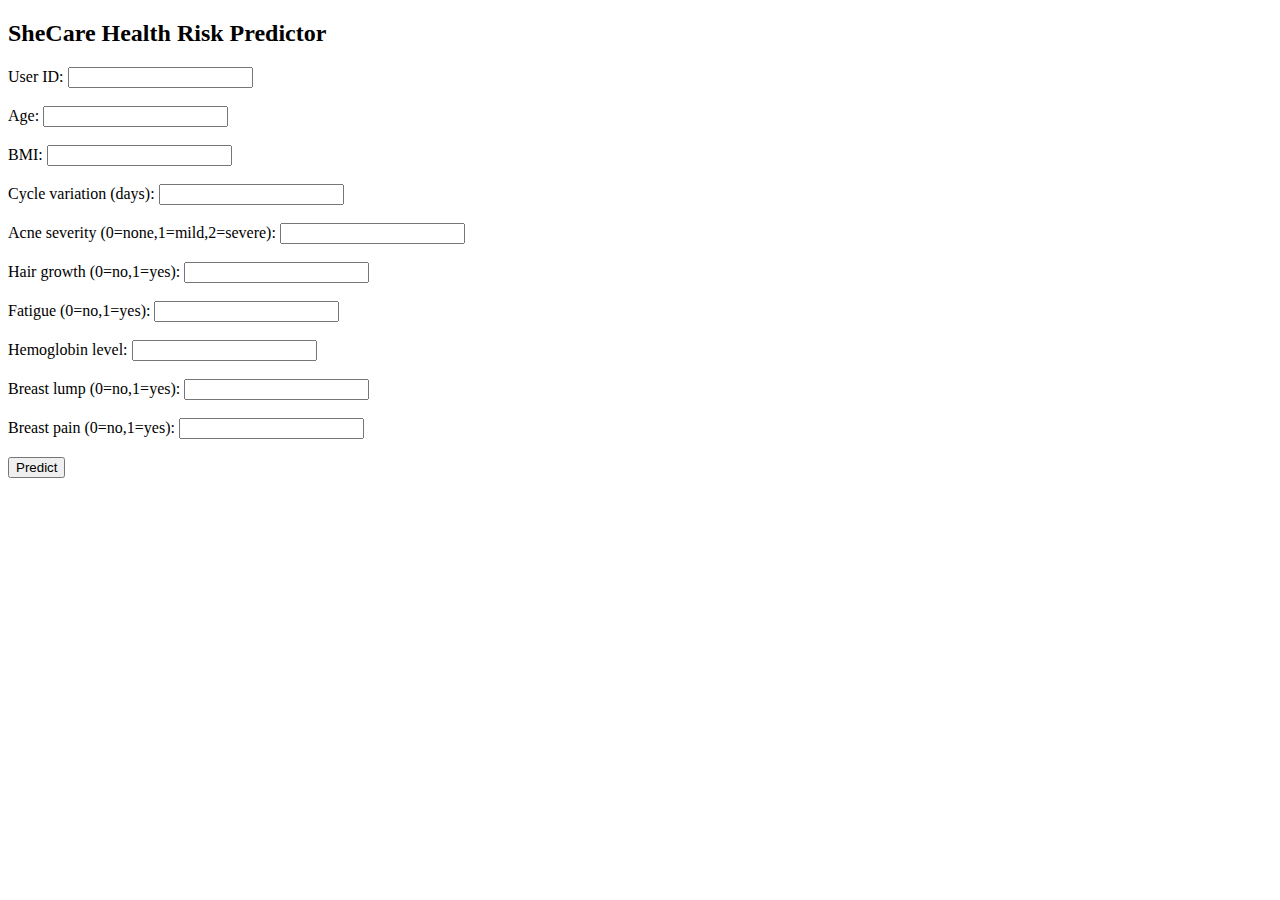
<file: templates/index.html>
<!DOCTYPE html>
<html>
<head>
    <title>SheCare - Health Risk Predictor</title>
</head>
<body>

<h2>SheCare Health Risk Predictor</h2>

<form id="predictForm">

    User ID: <input type="number" id="user_id"><br><br>

    Age: <input type="number" id="age"><br><br>

    BMI: <input type="number" id="BMI"><br><br>

    Cycle variation (days): <input type="number" id="cycle_variation"><br><br>

    Acne severity (0=none,1=mild,2=severe):
    <input type="number" id="acne_severity"><br><br>

    Hair growth (0=no,1=yes):
    <input type="number" id="hair_growth"><br><br>

    Fatigue (0=no,1=yes):
    <input type="number" id="fatigue"><br><br>

    Hemoglobin level:
    <input type="number" id="hemoglobin"><br><br>

    Breast lump (0=no,1=yes):
    <input type="number" id="breast_lump"><br><br>

    Breast pain (0=no,1=yes):
    <input type="number" id="breast_pain"><br><br>

    <button type="submit">Predict</button>

</form>

<h3 id="result"></h3>

<script>

document.getElementById("predictForm").onsubmit = async function(e) {

    e.preventDefault();

    const data = {

        user_id: parseInt(document.getElementById("user_id").value),

        age: parseInt(document.getElementById("age").value),

        BMI: parseFloat(document.getElementById("BMI").value),

        cycle_variation: parseInt(document.getElementById("cycle_variation").value),

        acne_severity: parseInt(document.getElementById("acne_severity").value),

        hair_growth: parseInt(document.getElementById("hair_growth").value),

        fatigue: parseInt(document.getElementById("fatigue").value),

        hemoglobin: parseFloat(document.getElementById("hemoglobin").value),

        breast_lump: parseInt(document.getElementById("breast_lump").value),

        breast_pain: parseInt(document.getElementById("breast_pain").value)
    };

    const response = await fetch("http://127.0.0.1:5000/predict", {

        method: "POST",

        headers: {
            "Content-Type": "application/json"
        },

        body: JSON.stringify(data)

    });

    const result = await response.json();

    document.getElementById("result").innerHTML =
        "PCOS Risk: " + result.pcos_risk +
        "<br>Anemia Risk: " + result.anemia_risk +
        "<br>Breast Cancer Risk: " + result.breast_cancer_risk;
};

</script>

</body
</html>
</file>
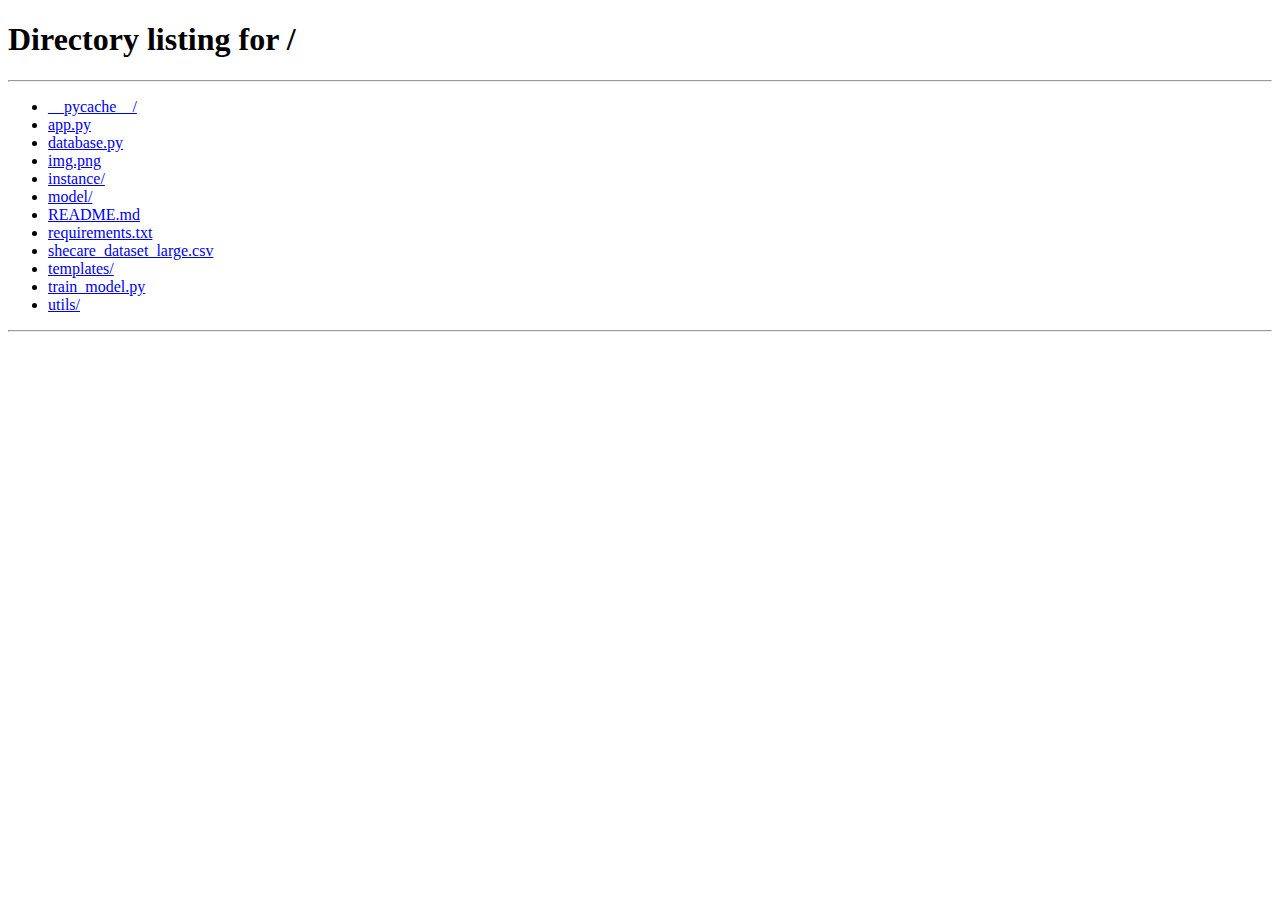
<file: templates/dashboard.html>
<!DOCTYPE html>
<html lang="en">
<head>
    <meta charset="UTF-8">
    <meta name="viewport" content="width=device-width, initial-scale=1.0">
    <title>SheCare - Dashboard</title>
    <style>
        * {
            margin: 0;
            padding: 0;
            box-sizing: border-box;
        }
        
        body {
            font-family: Arial, sans-serif;
            background: linear-gradient(135deg, #ffeef8 0%, #ffe5f0 100%);
            min-height: 100vh;
            padding: 20px;
        }
        
        .navbar {
            background: white;
            padding: 15px 30px;
            border-radius: 10px;
            margin-bottom: 30px;
            display: flex;
            justify-content: space-between;
            align-items: center;
            box-shadow: 0 2px 10px rgba(0,0,0,0.1);
        }
        
        .navbar h1 {
            color: #d63384;
            font-size: 24px;
        }
        
        .nav-buttons {
            display: flex;
            gap: 10px;
        }
        
        .nav-btn {
            padding: 10px 20px;
            background: #d63384;
            color: white;
            border: none;
            border-radius: 5px;
            cursor: pointer;
            font-weight: 600;
            transition: background 0.3s;
        }
        
        .nav-btn:hover {
            background: #b82b6e;
        }
        
        .nav-btn.secondary {
            background: #6c757d;
        }
        
        .nav-btn.secondary:hover {
            background: #5a6268;
        }
        
        .container {
            max-width: 800px;
            margin: 0 auto;
            background: white;
            padding: 40px;
            border-radius: 15px;
            box-shadow: 0 10px 30px rgba(0,0,0,0.1);
        }
        
        h2 {
            color: #333;
            margin-bottom: 30px;
            text-align: center;
        }
        
        .form-grid {
            display: grid;
            grid-template-columns: 1fr 1fr;
            gap: 20px;
            margin-bottom: 20px;
        }
        
        .form-group {
            display: flex;
            flex-direction: column;
        }
        
        .form-group.full-width {
            grid-column: 1 / -1;
        }
        
        label {
            margin-bottom: 5px;
            color: #555;
            font-weight: 500;
            font-size: 14px;
        }
        
        input, select {
            padding: 12px;
            border: 2px solid #f0f0f0;
            border-radius: 8px;
            font-size: 14px;
            transition: border-color 0.3s;
        }
        
        input:focus, select:focus {
            outline: none;
            border-color: #d63384;
        }
        
        .info-text {
            font-size: 12px;
            color: #999;
            margin-top: 3px;
        }
        
        button[type="submit"] {
            width: 100%;
            padding: 15px;
            background: #d63384;
            color: white;
            border: none;
            border-radius: 8px;
            font-size: 16px;
            font-weight: 600;
            cursor: pointer;
            transition: background 0.3s;
            margin-top: 20px;
        }
        
        button[type="submit"]:hover {
            background: #b82b6e;
        }
        
        .result-card {
            margin-top: 30px;
            padding: 25px;
            background: linear-gradient(135deg, #667eea 0%, #764ba2 100%);
            border-radius: 10px;
            color: white;
            display: none;
        }
        
        .result-card h3 {
            margin-bottom: 20px;
            text-align: center;
        }
        
        .result-grid {
            display: grid;
            grid-template-columns: repeat(3, 1fr);
            gap: 15px;
        }
        
        .result-item {
            background: rgba(255,255,255,0.2);
            padding: 15px;
            border-radius: 8px;
            text-align: center;
        }
        
        .result-item h4 {
            font-size: 14px;
            margin-bottom: 10px;
            opacity: 0.9;
        }
        
        .result-value {
            font-size: 24px;
            font-weight: bold;
        }
        
        .risk-high {
            color: #ff6b6b;
        }
        
        .risk-low {
            color: #51cf66;
        }
        
        .loading {
            display: none;
            text-align: center;
            margin-top: 20px;
        }
        
        .spinner {
            border: 4px solid #f3f3f3;
            border-top: 4px solid #d63384;
            border-radius: 50%;
            width: 40px;
            height: 40px;
            animation: spin 1s linear infinite;
            margin: 0 auto;
        }
        
        @keyframes spin {
            0% { transform: rotate(0deg); }
            100% { transform: rotate(360deg); }
        }
        
        @media (max-width: 768px) {
            .form-grid {
                grid-template-columns: 1fr;
            }
            
            .result-grid {
                grid-template-columns: 1fr;
            }
            
            .navbar {
                flex-direction: column;
                gap: 15px;
            }
        }
    </style>
</head>
<body>
    <div class="navbar">
        <h1>🌸 SheCare Dashboard</h1>
        <div class="nav-buttons">
            <button class="nav-btn" onclick="window.location.href='/period-tracker'">Period Tracker</button>
            <button class="nav-btn" onclick="viewHistory()">View History</button>
            <button class="nav-btn secondary" onclick="logout()">Logout</button>
        </div>
    </div>

    <div class="container">
        <h2>Health Risk Assessment</h2>
        
        <form id="predictionForm" onsubmit="predict(event)">
            <div class="form-grid">
                <div class="form-group">
                    <label for="age">Age</label>
                    <input type="number" id="age" required min="1" max="120">
                    <span class="info-text">Years</span>
                </div>
                
                <div class="form-group">
                    <label for="weight">Weight</label>
                    <input type="number" id="weight" step="0.1" required min="20" max="300" oninput="calculateBMI()">
                    <span class="info-text">Kilograms (kg)</span>
                </div>
                
                <div class="form-group">
                    <label for="height">Height</label>
                    <input type="number" id="height" step="0.01" required min="0.5" max="2.5" oninput="calculateBMI()">
                    <span class="info-text">Meters (m)</span>
                </div>
                
                <div class="form-group">
                    <label for="BMI">BMI (Calculated)</label>
                    <input type="number" id="BMI" step="0.1" readonly style="background: #f8f8f8; cursor: not-allowed;">
                    <span class="info-text" id="bmiCategory">Enter weight and height</span>
                </div>
                
                <div class="form-group">
                    <label for="cycle_variation">Cycle Variation</label>
                    <input type="number" id="cycle_variation" required min="0" max="30">
                    <span class="info-text">Days of variation</span>
                </div>
                
                <div class="form-group">
                    <label for="acne_severity">Acne Severity</label>
                    <select id="acne_severity" required>
                        <option value="0">None</option>
                        <option value="1">Mild</option>
                        <option value="2">Severe</option>
                    </select>
                </div>
                
                <div class="form-group">
                    <label for="hair_growth">Excessive Hair Growth</label>
                    <select id="hair_growth" required>
                        <option value="0">No</option>
                        <option value="1">Yes</option>
                    </select>
                </div>
                
                <div class="form-group">
                    <label for="fatigue">Fatigue</label>
                    <select id="fatigue" required>
                        <option value="0">No</option>
                        <option value="1">Yes</option>
                    </select>
                </div>
                
                <div class="form-group">
                    <label for="hemoglobin">Hemoglobin Level</label>
                    <input type="number" id="hemoglobin" step="0.1" required min="5" max="20">
                    <span class="info-text">g/dL</span>
                </div>
                
                <div class="form-group">
                    <label for="breast_lump">Breast Lump</label>
                    <select id="breast_lump" required>
                        <option value="0">No</option>
                        <option value="1">Yes</option>
                    </select>
                </div>
                
                <div class="form-group">
                    <label for="breast_pain">Breast Pain</label>
                    <select id="breast_pain" required>
                        <option value="0">No</option>
                        <option value="1">Yes</option>
                    </select>
                </div>
            </div>
            
            <button type="submit">Analyze Health Risks</button>
        </form>
        
        <div class="loading" id="loading">
            <div class="spinner"></div>
            <p style="margin-top: 10px; color: #666;">Analyzing...</p>
        </div>
        
        <div class="result-card" id="resultCard">
            <h3>Your Health Risk Assessment</h3>
            <div class="result-grid">
                <div class="result-item">
                    <h4>PCOS Risk</h4>
                    <div class="result-value" id="pcosRisk">-</div>
                </div>
                <div class="result-item">
                    <h4>Anemia Risk</h4>
                    <div class="result-value" id="anemiaRisk">-</div>
                </div>
                <div class="result-item">
                    <h4>Breast Cancer Risk</h4>
                    <div class="result-value" id="bcRisk">-</div>
                </div>
            </div>
        </div>
    </div>

    <script>
        // Check if user is logged in
        window.onload = function() {
            const userId = localStorage.getItem("user_id");
            if (!userId) {
                window.location.href = "/";
            }
        };

        function calculateBMI() {
            const weight = parseFloat(document.getElementById("weight").value);
            const height = parseFloat(document.getElementById("height").value);
            const bmiInput = document.getElementById("BMI");
            const bmiCategory = document.getElementById("bmiCategory");
            
            if (weight && height && height > 0) {
                const bmi = (weight / (height * height)).toFixed(1);
                bmiInput.value = bmi;
                
                // Set BMI category
                let category = "";
                let color = "";
                
                if (bmi < 18.5) {
                    category = "Underweight";
                    color = "#3498db";
                } else if (bmi >= 18.5 && bmi < 25) {
                    category = "Normal weight";
                    color = "#27ae60";
                } else if (bmi >= 25 && bmi < 30) {
                    category = "Overweight";
                    color = "#f39c12";
                } else {
                    category = "Obese";
                    color = "#e74c3c";
                }
                
                bmiCategory.textContent = category;
                bmiCategory.style.color = color;
                bmiCategory.style.fontWeight = "600";
            } else {
                bmiInput.value = "";
                bmiCategory.textContent = "Enter weight and height";
                bmiCategory.style.color = "#999";
                bmiCategory.style.fontWeight = "normal";
            }
        }

        async function predict(event) {
            event.preventDefault();
            
            const userId = localStorage.getItem("user_id");
            
            // Check if BMI is calculated
            const bmi = document.getElementById("BMI").value;
            if (!bmi) {
                alert("Please enter both weight and height to calculate BMI");
                return;
            }
            
            const data = {
                user_id: parseInt(userId),
                age: parseFloat(document.getElementById("age").value),
                BMI: parseFloat(bmi),
                cycle_variation: parseFloat(document.getElementById("cycle_variation").value),
                acne_severity: parseFloat(document.getElementById("acne_severity").value),
                hair_growth: parseFloat(document.getElementById("hair_growth").value),
                fatigue: parseFloat(document.getElementById("fatigue").value),
                hemoglobin: parseFloat(document.getElementById("hemoglobin").value),
                breast_lump: parseFloat(document.getElementById("breast_lump").value),
                breast_pain: parseFloat(document.getElementById("breast_pain").value)
            };
            
            // Show loading
            document.getElementById("loading").style.display = "block";
            document.getElementById("resultCard").style.display = "none";
            
            try {
                const response = await fetch("/predict", {
                    method: "POST",
                    headers: {
                        "Content-Type": "application/json"
                    },
                    body: JSON.stringify(data)
                });
                
                const result = await response.json();
                
                // Hide loading
                document.getElementById("loading").style.display = "none";
                
                // Display results
                displayResults(result);
                
            } catch (error) {
                document.getElementById("loading").style.display = "none";
                alert("An error occurred. Please try again.");
                console.error(error);
            }
        }

        function displayResults(result) {
            const resultCard = document.getElementById("resultCard");
            
            document.getElementById("pcosRisk").textContent = result.pcos_risk === 1 ? "High" : "Low";
            document.getElementById("pcosRisk").className = result.pcos_risk === 1 ? "result-value risk-high" : "result-value risk-low";
            
            document.getElementById("anemiaRisk").textContent = result.anemia_risk === 1 ? "High" : "Low";
            document.getElementById("anemiaRisk").className = result.anemia_risk === 1 ? "result-value risk-high" : "result-value risk-low";
            
            document.getElementById("bcRisk").textContent = result.breast_cancer_risk === 1 ? "High" : "Low";
            document.getElementById("bcRisk").className = result.breast_cancer_risk === 1 ? "result-value risk-high" : "result-value risk-low";
            
            resultCard.style.display = "block";
            resultCard.scrollIntoView({ behavior: "smooth" });
        }

        function viewHistory() {
            const userId = localStorage.getItem("user_id");
            window.location.href = `/history-page/${userId}`;
        }

        function logout() {
            localStorage.removeItem("user_id");
            localStorage.removeItem("user_name");
            window.location.href = "/";
        }
    </script>
</body>
</html>
</file>
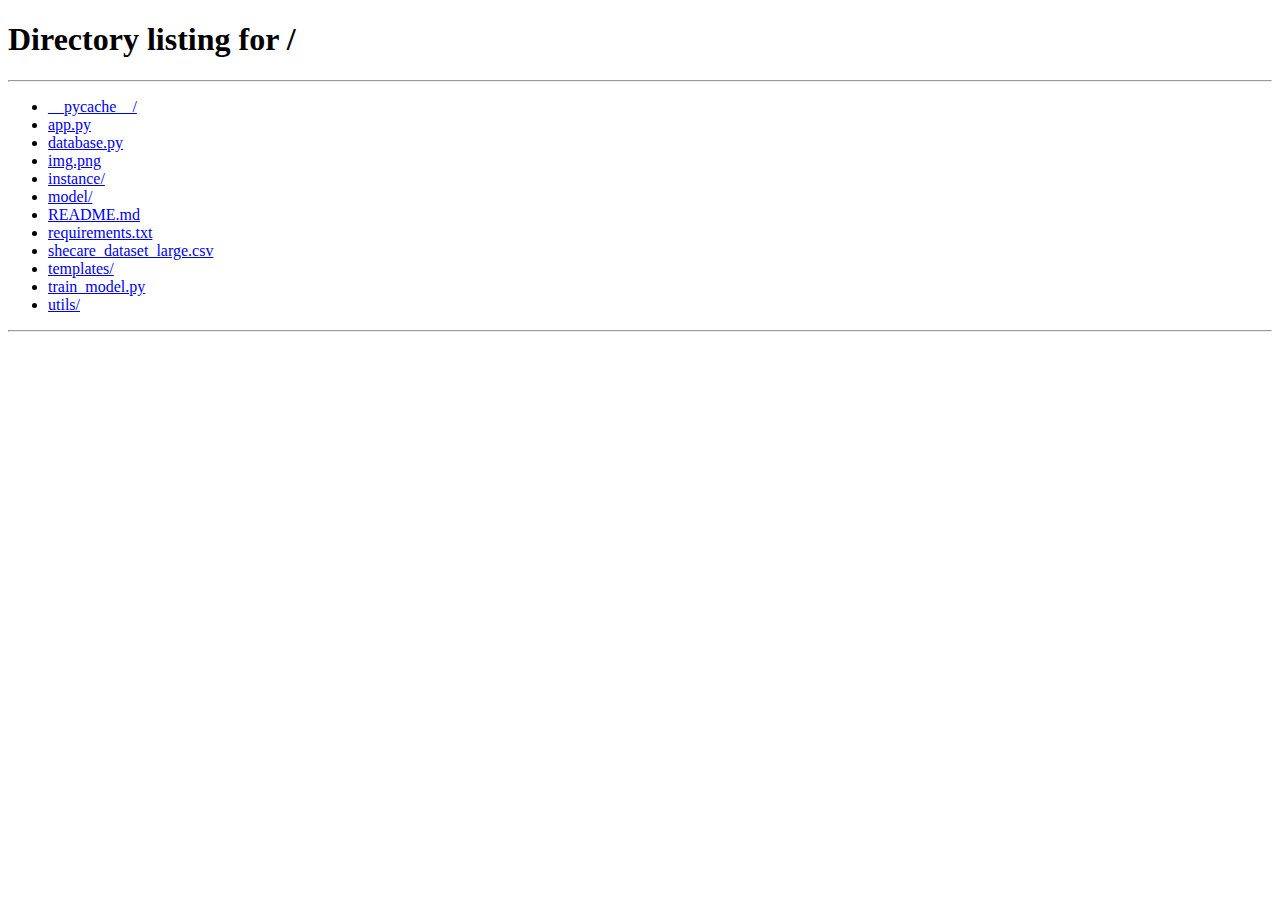
<file: templates/lifestyle.html>
<!DOCTYPE html>
<html lang="en">
<head>
    <meta charset="UTF-8">
    <meta name="viewport" content="width=device-width, initial-scale=1.0">
    <title>SheCare - Lifestyle & Wellness</title>
    <style>
        * {
            margin: 0;
            padding: 0;
            box-sizing: border-box;
        }
        
        body {
            font-family: Arial, sans-serif;
            background: linear-gradient(135deg, #ffeef8 0%, #ffe5f0 100%);
            min-height: 100vh;
            padding: 20px;
        }
        
        .navbar {
            background: white;
            padding: 15px 30px;
            border-radius: 10px;
            margin-bottom: 30px;
            display: flex;
            justify-content: space-between;
            align-items: center;
            box-shadow: 0 2px 10px rgba(0,0,0,0.1);
        }
        
        .navbar h1 {
            color: #d63384;
            font-size: 24px;
        }
        
        .nav-btn {
            padding: 10px 20px;
            background: #d63384;
            color: white;
            border: none;
            border-radius: 5px;
            cursor: pointer;
            font-weight: 600;
            transition: background 0.3s;
            text-decoration: none;
            display: inline-block;
            margin-left: 10px;
        }
        
        .nav-btn:hover {
            background: #b82b6e;
        }
        
        .container {
            max-width: 1400px;
            margin: 0 auto;
        }
        
        .card {
            background: white;
            padding: 30px;
            border-radius: 15px;
            box-shadow: 0 5px 20px rgba(0,0,0,0.1);
            margin-bottom: 20px;
        }
        
        .tabs {
            display: flex;
            gap: 10px;
            margin-bottom: 30px;
            flex-wrap: wrap;
        }
        
        .tab {
            padding: 12px 24px;
            background: #f0f0f0;
            border: none;
            border-radius: 8px;
            cursor: pointer;
            font-weight: 600;
            color: #666;
            transition: all 0.3s;
        }
        
        .tab:hover {
            background: #e0e0e0;
        }
        
        .tab.active {
            background: linear-gradient(135deg, #667eea 0%, #764ba2 100%);
            color: white;
        }
        
        .tab-content {
            display: none;
        }
        
        .tab-content.active {
            display: block;
        }
        
        .video-grid {
            display: grid;
            grid-template-columns: repeat(auto-fit, minmax(350px, 1fr));
            gap: 25px;
            margin-bottom: 30px;
        }
        
        .video-card {
            background: #f8f9fa;
            border-radius: 12px;
            overflow: hidden;
            transition: transform 0.3s, box-shadow 0.3s;
            cursor: pointer;
        }
        
        .video-card:hover {
            transform: translateY(-5px);
            box-shadow: 0 10px 30px rgba(0,0,0,0.15);
        }
        
        .video-thumbnail {
            position: relative;
            padding-bottom: 56.25%;
            height: 0;
            overflow: hidden;
            background: #000;
        }
        
        .video-thumbnail iframe {
            position: absolute;
            top: 0;
            left: 0;
            width: 100%;
            height: 100%;
            border: none;
        }
        
        .video-info {
            padding: 20px;
        }
        
        .video-title {
            font-size: 16px;
            font-weight: 600;
            color: #333;
            margin-bottom: 10px;
            line-height: 1.4;
        }
        
        .video-description {
            font-size: 14px;
            color: #666;
            line-height: 1.6;
            margin-bottom: 12px;
        }
        
        .video-tags {
            display: flex;
            flex-wrap: wrap;
            gap: 8px;
        }
        
        .tag {
            background: #e7f3ff;
            color: #0066cc;
            padding: 4px 10px;
            border-radius: 12px;
            font-size: 12px;
            font-weight: 500;
        }
        
        .wellness-section {
            margin-bottom: 30px;
        }
        
        .wellness-section h3 {
            color: #333;
            margin-bottom: 15px;
            font-size: 20px;
            border-left: 4px solid #d63384;
            padding-left: 15px;
        }
        
        .tips-grid {
            display: grid;
            grid-template-columns: repeat(auto-fit, minmax(300px, 1fr));
            gap: 20px;
        }
        
        .tip-card {
            background: linear-gradient(135deg, #667eea 0%, #764ba2 100%);
            padding: 25px;
            border-radius: 12px;
            color: white;
        }
        
        .tip-icon {
            font-size: 32px;
            margin-bottom: 15px;
        }
        
        .tip-title {
            font-size: 18px;
            font-weight: 600;
            margin-bottom: 10px;
        }
        
        .tip-content {
            font-size: 14px;
            line-height: 1.6;
            opacity: 0.95;
        }
        
        .info-banner {
            background: linear-gradient(135deg, #ffeaa7 0%, #fdcb6e 100%);
            padding: 20px;
            border-radius: 10px;
            margin-bottom: 30px;
        }
        
        .info-banner h3 {
            color: #2d3436;
            margin-bottom: 10px;
        }
        
        .info-banner p {
            color: #2d3436;
            line-height: 1.6;
        }
        
        .filter-section {
            display: flex;
            gap: 15px;
            margin-bottom: 25px;
            flex-wrap: wrap;
            align-items: center;
        }
        
        .filter-label {
            font-weight: 600;
            color: #333;
        }
        
        .filter-btn {
            padding: 8px 16px;
            background: white;
            border: 2px solid #e0e0e0;
            border-radius: 20px;
            cursor: pointer;
            font-size: 14px;
            transition: all 0.3s;
        }
        
        .filter-btn:hover {
            border-color: #d63384;
            color: #d63384;
        }
        
        .filter-btn.active {
            background: #d63384;
            color: white;
            border-color: #d63384;
        }
        
        @media (max-width: 768px) {
            .video-grid {
                grid-template-columns: 1fr;
            }
            
            .tips-grid {
                grid-template-columns: 1fr;
            }
            
            .navbar {
                flex-direction: column;
                gap: 15px;
            }
            
            .tabs {
                flex-direction: column;
            }
            
            .tab {
                width: 100%;
            }
        }
    </style>
</head>
<body>
    <div class="navbar">
        <h1>🧘‍♀️ Lifestyle & Wellness</h1>
        <div>
            <a href="/dashboard" class="nav-btn">Dashboard</a>
            <a href="/nutrition-planner" class="nav-btn">Nutrition</a>
            <a href="#" onclick="logout()" class="nav-btn">Logout</a>
        </div>
    </div>

    <div class="container">
        <div class="card">
            <div class="info-banner">
                <h3>🌟 Welcome to Your Wellness Hub</h3>
                <p>Discover exercises, yoga routines, and lifestyle tips specifically designed for managing PCOS, Anemia, and Breast Cancer recovery. Remember to consult with your healthcare provider before starting any new exercise routine.</p>
            </div>
            
            <div class="tabs">
                <button class="tab active" onclick="switchTab('pcos')">PCOS Exercises</button>
                <button class="tab" onclick="switchTab('anemia')">Anemia Management</button>
                <button class="tab" onclick="switchTab('breast-cancer')">Breast Cancer Support</button>
                <button class="tab" onclick="switchTab('general')">General Wellness</button>
            </div>
            
            <!-- PCOS Tab -->
            <div id="pcos" class="tab-content active">
                <div class="filter-section">
                    <span class="filter-label">Filter by type:</span>
                    <button class="filter-btn active" onclick="filterVideos('pcos', 'all')">All</button>
                    <button class="filter-btn" onclick="filterVideos('pcos', 'yoga')">Yoga</button>
                    <button class="filter-btn" onclick="filterVideos('pcos', 'cardio')">Cardio</button>
                    <button class="filter-btn" onclick="filterVideos('pcos', 'strength')">Strength</button>
                </div>
                
                <div class="video-grid" id="pcos-videos">
                    <div class="video-card" data-type="yoga">
                        <div class="video-thumbnail">
                            <iframe src="https://www.youtube.com/embed/mUbgpvaTm3k" allowfullscreen></iframe>
                        </div>
                        <div class="video-info">
                            <div class="video-title">Yoga for PCOS - Complete 30 Min Routine</div>
                            <div class="video-description">A gentle yoga sequence to help manage PCOS symptoms, improve hormonal balance, and reduce stress.</div>
                            <div class="video-tags">
                                <span class="tag">Yoga</span>
                                <span class="tag">30 min</span>
                                <span class="tag">Beginner Friendly</span>
                            </div>
                        </div>
                    </div>
                    
                    <div class="video-card" data-type="cardio">
                        <div class="video-thumbnail">
                            <iframe src="https://www.youtube.com/embed/gl8dKbMh8XM" allowfullscreen></iframe>
                        </div>
                        <div class="video-info">
                            <div class="video-title">Low Impact Cardio for PCOS</div>
                            <div class="video-description">Low-impact cardio workout designed to help with weight management and insulin resistance in PCOS.</div>
                            <div class="video-tags">
                                <span class="tag">Cardio</span>
                                <span class="tag">20 min</span>
                                <span class="tag">Low Impact</span>
                            </div>
                        </div>
                    </div>
                    
                    <div class="video-card" data-type="strength">
                        <div class="video-thumbnail">
                            <iframe src="https://www.youtube.com/embed/UBMk30rjy0o" allowfullscreen></iframe>
                        </div>
                        <div class="video-info">
                            <div class="video-title">Strength Training for PCOS - Full Body</div>
                            <div class="video-description">Full body strength workout to improve insulin sensitivity and build lean muscle mass.</div>
                            <div class="video-tags">
                                <span class="tag">Strength</span>
                                <span class="tag">25 min</span>
                                <span class="tag">All Levels</span>
                            </div>
                        </div>
                    </div>
                    
                    <div class="video-card" data-type="yoga">
                        <div class="video-thumbnail">
                            <iframe src="https://www.youtube.com/embed/R6Kap2THfaY" allowfullscreen></iframe>
                        </div>
                        <div class="video-info">
                            <div class="video-title">Morning Yoga Flow for PCOS</div>
                            <div class="video-description">Energizing morning yoga routine to start your day right and support hormonal health.</div>
                            <div class="video-tags">
                                <span class="tag">Yoga</span>
                                <span class="tag">15 min</span>
                                <span class="tag">Morning Routine</span>
                            </div>
                        </div>
                    </div>
                </div>
                
                <div class="wellness-section">
                    <h3>PCOS Lifestyle Tips</h3>
                    <div class="tips-grid">
                        <div class="tip-card">
                            <div class="tip-icon">🍽️</div>
                            <div class="tip-title">Balanced Nutrition</div>
                            <div class="tip-content">Focus on whole foods, lean proteins, and complex carbs. Avoid processed foods and excess sugar to manage insulin levels.</div>
                        </div>
                        <div class="tip-card">
                            <div class="tip-icon">💪</div>
                            <div class="tip-title">Regular Exercise</div>
                            <div class="tip-content">Aim for 150 minutes of moderate exercise weekly. Combine cardio with strength training for best results.</div>
                        </div>
                        <div class="tip-card">
                            <div class="tip-icon">😴</div>
                            <div class="tip-title">Quality Sleep</div>
                            <div class="tip-content">Get 7-9 hours of quality sleep. Poor sleep can worsen insulin resistance and hormonal imbalances.</div>
                        </div>
                        <div class="tip-card">
                            <div class="tip-icon">🧘</div>
                            <div class="tip-title">Stress Management</div>
                            <div class="tip-content">Practice meditation, yoga, or deep breathing. Chronic stress can aggravate PCOS symptoms.</div>
                        </div>
                    </div>
                </div>
            </div>
            
            <!-- Anemia Tab -->
            <div id="anemia" class="tab-content">
                <div class="filter-section">
                    <span class="filter-label">Filter by type:</span>
                    <button class="filter-btn active" onclick="filterVideos('anemia', 'all')">All</button>
                    <button class="filter-btn" onclick="filterVideos('anemia', 'gentle')">Gentle</button>
                    <button class="filter-btn" onclick="filterVideos('anemia', 'breathing')">Breathing</button>
                    <button class="filter-btn" onclick="filterVideos('anemia', 'energy')">Energy</button>
                </div>
                
                <div class="video-grid" id="anemia-videos">
                    <div class="video-card" data-type="gentle">
                        <div class="video-thumbnail">
                            <iframe src="https://www.youtube.com/embed/v7AYKMP6rOE" allowfullscreen></iframe>
                        </div>
                        <div class="video-info">
                            <div class="video-title">Gentle Yoga for Anemia & Energy</div>
                            <div class="video-description">Restorative yoga poses to help manage fatigue and improve circulation without overexertion.</div>
                            <div class="video-tags">
                                <span class="tag">Gentle</span>
                                <span class="tag">20 min</span>
                                <span class="tag">Restorative</span>
                            </div>
                        </div>
                    </div>
                    
                    <div class="video-card" data-type="breathing">
                        <div class="video-thumbnail">
                            <iframe src="https://www.youtube.com/embed/tybOi4hjZFQ" allowfullscreen></iframe>
                        </div>
                        <div class="video-info">
                            <div class="video-title">Breathing Exercises for Better Oxygen Flow</div>
                            <div class="video-description">Pranayama techniques to improve oxygen circulation and combat anemia-related fatigue.</div>
                            <div class="video-tags">
                                <span class="tag">Breathing</span>
                                <span class="tag">10 min</span>
                                <span class="tag">All Levels</span>
                            </div>
                        </div>
                    </div>
                    
                    <div class="video-card" data-type="gentle">
                        <div class="video-thumbnail">
                            <iframe src="https://www.youtube.com/embed/CLVbSXBo-p4" allowfullscreen></iframe>
                        </div>
                        <div class="video-info">
                            <div class="video-title">Chair Exercises for Low Energy Days</div>
                            <div class="video-description">Gentle seated exercises perfect for days when you're feeling fatigued from anemia.</div>
                            <div class="video-tags">
                                <span class="tag">Gentle</span>
                                <span class="tag">15 min</span>
                                <span class="tag">Seated</span>
                            </div>
                        </div>
                    </div>
                    
                    <div class="video-card" data-type="energy">
                        <div class="video-thumbnail">
                            <iframe src="https://www.youtube.com/embed/LU_VXn1ECvw" allowfullscreen></iframe>
                        </div>
                        <div class="video-info">
                            <div class="video-title">Morning Stretches for Energy</div>
                            <div class="video-description">Energizing morning stretches to help combat fatigue and improve blood circulation.</div>
                            <div class="video-tags">
                                <span class="tag">Stretching</span>
                                <span class="tag">10 min</span>
                                <span class="tag">Morning</span>
                            </div>
                        </div>
                    </div>
                </div>
                
                <div class="wellness-section">
                    <h3>Anemia Management Tips</h3>
                    <div class="tips-grid">
                        <div class="tip-card">
                            <div class="tip-icon">🥩</div>
                            <div class="tip-title">Iron-Rich Foods</div>
                            <div class="tip-content">Include lean meats, beans, leafy greens, and fortified cereals. Pair with vitamin C for better absorption.</div>
                        </div>
                        <div class="tip-card">
                            <div class="tip-icon">⚡</div>
                            <div class="tip-title">Energy Conservation</div>
                            <div class="tip-content">Pace yourself throughout the day. Take rest breaks and avoid overexertion during exercise.</div>
                        </div>
                        <div class="tip-card">
                            <div class="tip-icon">💊</div>
                            <div class="tip-title">Supplement Wisely</div>
                            <div class="tip-content">Take iron supplements as prescribed. Avoid calcium-rich foods or antacids within 2 hours of iron supplements.</div>
                        </div>
                        <div class="tip-card">
                            <div class="tip-icon">🩺</div>
                            <div class="tip-title">Regular Monitoring</div>
                            <div class="tip-content">Get regular blood tests to monitor hemoglobin levels and adjust treatment as needed.</div>
                        </div>
                    </div>
                </div>
            </div>
            
            <!-- Breast Cancer Tab -->
            <div id="breast-cancer" class="tab-content">
                <div class="filter-section">
                    <span class="filter-label">Filter by type:</span>
                    <button class="filter-btn active" onclick="filterVideos('breast-cancer', 'all')">All</button>
                    <button class="filter-btn" onclick="filterVideos('breast-cancer', 'recovery')">Recovery</button>
                    <button class="filter-btn" onclick="filterVideos('breast-cancer', 'gentle')">Gentle</button>
                    <button class="filter-btn" onclick="filterVideos('breast-cancer', 'lymphedema')">Lymphedema</button>
                </div>
                
                <div class="video-grid" id="breast-cancer-videos">
                    <div class="video-card" data-type="recovery">
                        <div class="video-thumbnail">
                            <iframe src="https://www.youtube.com/embed/rPmx96KN8Xw" allowfullscreen></iframe>
                        </div>
                        <div class="video-info">
                            <div class="video-title">Post-Surgery Recovery Exercises</div>
                            <div class="video-description">Gentle exercises to aid recovery after breast cancer surgery and improve range of motion.</div>
                            <div class="video-tags">
                                <span class="tag">Recovery</span>
                                <span class="tag">15 min</span>
                                <span class="tag">Post-Surgery</span>
                            </div>
                        </div>
                    </div>
                    
                    <div class="video-card" data-type="lymphedema">
                        <div class="video-thumbnail">
                            <iframe src="https://www.youtube.com/embed/S84VPK9mR0Q" allowfullscreen></iframe>
                        </div>
                        <div class="video-info">
                            <div class="video-title">Lymphedema Prevention Exercises</div>
                            <div class="video-description">Safe exercises to prevent and manage lymphedema after breast cancer treatment.</div>
                            <div class="video-tags">
                                <span class="tag">Lymphedema</span>
                                <span class="tag">20 min</span>
                                <span class="tag">Prevention</span>
                            </div>
                        </div>
                    </div>
                    
                    <div class="video-card" data-type="gentle">
                        <div class="video-thumbnail">
                            <iframe src="https://www.youtube.com/embed/mM1N44dMF8o" allowfullscreen></iframe>
                        </div>
                        <div class="video-info">
                            <div class="video-title">Gentle Yoga for Cancer Recovery</div>
                            <div class="video-description">Restorative yoga designed for breast cancer survivors to promote healing and reduce stress.</div>
                            <div class="video-tags">
                                <span class="tag">Yoga</span>
                                <span class="tag">25 min</span>
                                <span class="tag">Restorative</span>
                            </div>
                        </div>
                    </div>
                    
                    <div class="video-card" data-type="recovery">
                        <div class="video-thumbnail">
                            <iframe src="https://www.youtube.com/embed/fO3LkPNDQWs" allowfullscreen></iframe>
                        </div>
                        <div class="video-info">
                            <div class="video-title">Strength Building After Treatment</div>
                            <div class="video-description">Gradually rebuild strength and confidence with cancer-safe exercises.</div>
                            <div class="video-tags">
                                <span class="tag">Strength</span>
                                <span class="tag">20 min</span>
                                <span class="tag">All Levels</span>
                            </div>
                        </div>
                    </div>
                </div>
                
                <div class="wellness-section">
                    <h3>Breast Cancer Recovery Tips</h3>
                    <div class="tips-grid">
                        <div class="tip-card">
                            <div class="tip-icon">🏥</div>
                            <div class="tip-title">Follow Medical Advice</div>
                            <div class="tip-content">Always consult your oncologist before starting any exercise program. Follow their recovery timeline.</div>
                        </div>
                        <div class="tip-card">
                            <div class="tip-icon">🌱</div>
                            <div class="tip-title">Start Slow</div>
                            <div class="tip-content">Begin with gentle movements and gradually increase intensity. Listen to your body and don't push through pain.</div>
                        </div>
                        <div class="tip-card">
                            <div class="tip-icon">💝</div>
                            <div class="tip-title">Lymphedema Awareness</div>
                            <div class="tip-content">Protect your affected arm. Wear compression sleeves during exercise and avoid heavy lifting initially.</div>
                        </div>
                        <div class="tip-card">
                            <div class="tip-icon">🤝</div>
                            <div class="tip-title">Support Network</div>
                            <div class="tip-content">Join support groups and connect with other survivors. Emotional health is as important as physical health.</div>
                        </div>
                    </div>
                </div>
            </div>
            
            <!-- General Wellness Tab -->
            <div id="general" class="tab-content">
                <div class="video-grid">
                    <div class="video-card">
                        <div class="video-thumbnail">
                            <iframe src="https://www.youtube.com/embed/COp7BR_Dvps" allowfullscreen></iframe>
                        </div>
                        <div class="video-info">
                            <div class="video-title">Full Body Stretch for Women's Health</div>
                            <div class="video-description">Complete stretching routine to improve flexibility and reduce tension.</div>
                            <div class="video-tags">
                                <span class="tag">Stretching</span>
                                <span class="tag">20 min</span>
                            </div>
                        </div>
                    </div>
                    
                    <div class="video-card">
                        <div class="video-thumbnail">
                            <iframe src="https://www.youtube.com/embed/v_XcJvjzF_M" allowfullscreen></iframe>
                        </div>
                        <div class="video-info">
                            <div class="video-title">Meditation for Hormonal Balance</div>
                            <div class="video-description">Guided meditation to support hormonal health and reduce stress.</div>
                            <div class="video-tags">
                                <span class="tag">Meditation</span>
                                <span class="tag">15 min</span>
                            </div>
                        </div>
                    </div>
                    
                    <div class="video-card">
                        <div class="video-thumbnail">
                            <iframe src="https://www.youtube.com/embed/B3XyyA4Jpz4" allowfullscreen></iframe>
                        </div>
                        <div class="video-info">
                            <div class="video-title">Walking Workout for Overall Health</div>
                            <div class="video-description">Indoor walking routine that's perfect for any fitness level.</div>
                            <div class="video-tags">
                                <span class="tag">Walking</span>
                                <span class="tag">30 min</span>
                            </div>
                        </div>
                    </div>
                    
                    <div class="video-card">
                        <div class="video-thumbnail">
                            <iframe src="https://www.youtube.com/embed/sTANio_2E0Q" allowfullscreen></iframe>
                        </div>
                        <div class="video-info">
                            <div class="video-title">Pilates for Core Strength</div>
                            <div class="video-description">Gentle pilates routine to build core strength and improve posture.</div>
                            <div class="video-tags">
                                <span class="tag">Pilates</span>
                                <span class="tag">25 min</span>
                            </div>
                        </div>
                    </div>
                </div>
                
                <div class="wellness-section">
                    <h3>General Wellness Tips</h3>
                    <div class="tips-grid">
                        <div class="tip-card">
                            <div class="tip-icon">💧</div>
                            <div class="tip-title">Stay Hydrated</div>
                            <div class="tip-content">Drink at least 8 glasses of water daily. Proper hydration supports every body function.</div>
                        </div>
                        <div class="tip-card">
                            <div class="tip-icon">🎯</div>
                            <div class="tip-title">Set Realistic Goals</div>
                            <div class="tip-content">Start small and build gradually. Celebrate every achievement on your wellness journey.</div>
                        </div>
                        <div class="tip-card">
                            <div class="tip-icon">📅</div>
                            <div class="tip-title">Consistency Over Intensity</div>
                            <div class="tip-content">Regular moderate exercise is better than occasional intense workouts. Make movement a daily habit.</div>
                        </div>
                        <div class="tip-card">
                            <div class="tip-icon">🌸</div>
                            <div class="tip-title">Self-Care Priority</div>
                            <div class="tip-content">Taking care of yourself isn't selfish. Your health should always be a top priority.</div>
                        </div>
                    </div>
                </div>
            </div>
        </div>
    </div>

    <script>
        const userId = localStorage.getItem("user_id");
        if (!userId) {
            window.location.href = "/";
        }

        function switchTab(tabName) {
            // Hide all tab contents
            document.querySelectorAll('.tab-content').forEach(content => {
                content.classList.remove('active');
            });
            
            // Remove active class from all tabs
            document.querySelectorAll('.tab').forEach(tab => {
                tab.classList.remove('active');
            });
            
            // Show selected tab content
            document.getElementById(tabName).classList.add('active');
            
            // Add active class to clicked tab
            event.target.classList.add('active');
        }

        function filterVideos(category, type) {
            const videoGrid = document.getElementById(`${category}-videos`);
            const videos = videoGrid.querySelectorAll('.video-card');
            
            // Update filter buttons
            const filterSection = videoGrid.previousElementSibling;
            filterSection.querySelectorAll('.filter-btn').forEach(btn => {
                btn.classList.remove('active');
            });
            event.target.classList.add('active');
            
            // Filter videos
            videos.forEach(video => {
                if (type === 'all' || video.dataset.type === type) {
                    video.style.display = 'block';
                } else {
                    video.style.display = 'none';
                }
            });
        }

        function logout() {
            localStorage.removeItem("user_id");
            localStorage.removeItem("user_name");
            window.location.href = "/";
        }
    </script>
</body>
</html>
</file>
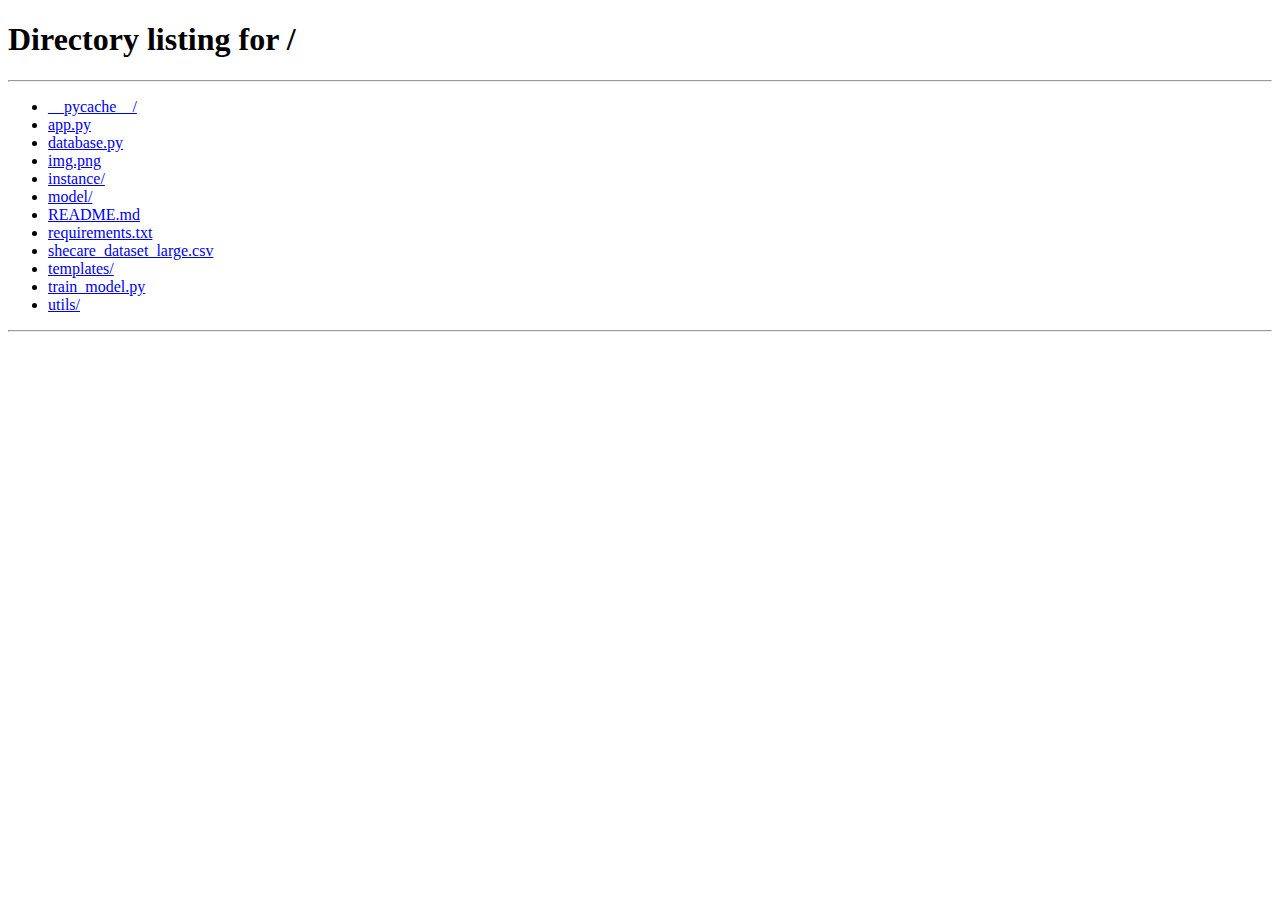
<file: templates/nutrition_planner.html>
<!DOCTYPE html>
<html lang="en">
<head>
    <meta charset="UTF-8">
    <meta name="viewport" content="width=device-width, initial-scale=1.0">
    <title>SheCare - Nutrition Planner</title>
    <style>
        * {
            margin: 0;
            padding: 0;
            box-sizing: border-box;
        }
        
        body {
            font-family: Arial, sans-serif;
            background: linear-gradient(135deg, #ffeef8 0%, #ffe5f0 100%);
            min-height: 100vh;
            padding: 20px;
        }
        
        .navbar {
            background: white;
            padding: 15px 30px;
            border-radius: 10px;
            margin-bottom: 30px;
            display: flex;
            justify-content: space-between;
            align-items: center;
            box-shadow: 0 2px 10px rgba(0,0,0,0.1);
        }
        
        .navbar h1 {
            color: #d63384;
            font-size: 24px;
        }
        
        .nav-btn {
            padding: 10px 20px;
            background: #d63384;
            color: white;
            border: none;
            border-radius: 5px;
            cursor: pointer;
            font-weight: 600;
            transition: background 0.3s;
            text-decoration: none;
            display: inline-block;
            margin-left: 10px;
        }
        
        .nav-btn:hover {
            background: #b82b6e;
        }
        
        .container {
            max-width: 1200px;
            margin: 0 auto;
        }
        
        .card {
            background: white;
            padding: 30px;
            border-radius: 15px;
            box-shadow: 0 5px 20px rgba(0,0,0,0.1);
            margin-bottom: 20px;
        }
        
        h2 {
            color: #333;
            margin-bottom: 20px;
        }
        
        .symptom-selector {
            display: grid;
            grid-template-columns: repeat(auto-fit, minmax(250px, 1fr));
            gap: 15px;
            margin-bottom: 30px;
        }
        
        .symptom-card {
            background: linear-gradient(135deg, #667eea 0%, #764ba2 100%);
            padding: 20px;
            border-radius: 10px;
            color: white;
            cursor: pointer;
            transition: transform 0.3s, box-shadow 0.3s;
            text-align: center;
        }
        
        .symptom-card:hover {
            transform: translateY(-5px);
            box-shadow: 0 10px 30px rgba(0,0,0,0.2);
        }
        
        .symptom-card.selected {
            background: linear-gradient(135deg, #28a745 0%, #20c997 100%);
            box-shadow: 0 10px 30px rgba(40, 167, 69, 0.4);
        }
        
        .symptom-icon {
            font-size: 32px;
            margin-bottom: 10px;
        }
        
        .symptom-name {
            font-size: 16px;
            font-weight: 600;
        }
        
        .generate-btn {
            width: 100%;
            padding: 15px;
            background: #d63384;
            color: white;
            border: none;
            border-radius: 8px;
            font-size: 18px;
            font-weight: 600;
            cursor: pointer;
            transition: background 0.3s;
            margin-bottom: 30px;
        }
        
        .generate-btn:hover {
            background: #b82b6e;
        }
        
        .generate-btn:disabled {
            background: #ccc;
            cursor: not-allowed;
        }
        
        .meal-plan {
            display: none;
        }
        
        .meal-section {
            margin-bottom: 30px;
            border-left: 4px solid #d63384;
            padding-left: 20px;
        }
        
        .meal-title {
            color: #d63384;
            font-size: 24px;
            margin-bottom: 15px;
            display: flex;
            align-items: center;
            gap: 10px;
        }
        
        .meal-grid {
            display: grid;
            grid-template-columns: repeat(auto-fit, minmax(300px, 1fr));
            gap: 20px;
        }
        
        .meal-card {
            background: #f8f9fa;
            border-radius: 10px;
            padding: 20px;
            transition: transform 0.3s;
        }
        
        .meal-card:hover {
            transform: translateY(-3px);
            box-shadow: 0 5px 15px rgba(0,0,0,0.1);
        }
        
        .meal-card h4 {
            color: #333;
            margin-bottom: 10px;
            font-size: 18px;
        }
        
        .ingredients {
            margin: 15px 0;
        }
        
        .ingredients h5 {
            color: #666;
            font-size: 14px;
            margin-bottom: 8px;
        }
        
        .ingredients ul {
            list-style: none;
            padding-left: 0;
        }
        
        .ingredients li {
            padding: 5px 0;
            color: #555;
            font-size: 14px;
        }
        
        .ingredients li:before {
            content: "✓ ";
            color: #28a745;
            font-weight: bold;
        }
        
        .benefits {
            background: #e7f3ff;
            padding: 10px;
            border-radius: 5px;
            margin-top: 10px;
        }
        
        .benefits-title {
            color: #0066cc;
            font-size: 12px;
            font-weight: 600;
            margin-bottom: 5px;
        }
        
        .benefits-text {
            color: #555;
            font-size: 13px;
            line-height: 1.5;
        }
        
        .nutrition-tips {
            background: linear-gradient(135deg, #ffeaa7 0%, #fdcb6e 100%);
            padding: 20px;
            border-radius: 10px;
            margin-top: 20px;
        }
        
        .nutrition-tips h3 {
            color: #2d3436;
            margin-bottom: 15px;
        }
        
        .nutrition-tips ul {
            list-style: none;
            padding-left: 0;
        }
        
        .nutrition-tips li {
            padding: 8px 0;
            color: #2d3436;
            font-size: 14px;
        }
        
        .nutrition-tips li:before {
            content: "💡 ";
        }
        
        .loading {
            text-align: center;
            padding: 40px;
            display: none;
        }
        
        .spinner {
            border: 4px solid #f3f3f3;
            border-top: 4px solid #d63384;
            border-radius: 50%;
            width: 50px;
            height: 50px;
            animation: spin 1s linear infinite;
            margin: 0 auto 20px;
        }
        
        @keyframes spin {
            0% { transform: rotate(0deg); }
            100% { transform: rotate(360deg); }
        }
        
        @media (max-width: 768px) {
            .symptom-selector {
                grid-template-columns: 1fr;
            }
            
            .meal-grid {
                grid-template-columns: 1fr;
            }
            
            .navbar {
                flex-direction: column;
                gap: 15px;
            }
        }
    </style>
</head>
<body>
    <div class="navbar">
        <h1>🥗 Nutrition Planner</h1>
        <div>
            <a href="/dashboard" class="nav-btn">Dashboard</a>
            <a href="/lifestyle" class="nav-btn">Lifestyle</a>
            <a href="#" onclick="logout()" class="nav-btn">Logout</a>
        </div>
    </div>

    <div class="container">
        <div class="card">
            <h2>Select Your Symptoms</h2>
            <p style="color: #666; margin-bottom: 20px;">Choose the symptoms you're experiencing to get personalized nutrition recommendations</p>
            
            <div class="symptom-selector" id="symptomSelector">
                <div class="symptom-card" data-symptom="pcos" onclick="toggleSymptom(this)">
                    <div class="symptom-icon">🔄</div>
                    <div class="symptom-name">PCOS</div>
                </div>
                <div class="symptom-card" data-symptom="anemia" onclick="toggleSymptom(this)">
                    <div class="symptom-icon">🩸</div>
                    <div class="symptom-name">Anemia</div>
                </div>
                <div class="symptom-card" data-symptom="fatigue" onclick="toggleSymptom(this)">
                    <div class="symptom-icon">😴</div>
                    <div class="symptom-name">Fatigue</div>
                </div>
                <div class="symptom-card" data-symptom="cramps" onclick="toggleSymptom(this)">
                    <div class="symptom-icon">💢</div>
                    <div class="symptom-name">Cramps</div>
                </div>
                <div class="symptom-card" data-symptom="bloating" onclick="toggleSymptom(this)">
                    <div class="symptom-icon">🎈</div>
                    <div class="symptom-name">Bloating</div>
                </div>
                <div class="symptom-card" data-symptom="mood_swings" onclick="toggleSymptom(this)">
                    <div class="symptom-icon">😊😢</div>
                    <div class="symptom-name">Mood Swings</div>
                </div>
                <div class="symptom-card" data-symptom="acne" onclick="toggleSymptom(this)">
                    <div class="symptom-icon">🔴</div>
                    <div class="symptom-name">Acne</div>
                </div>
                <div class="symptom-card" data-symptom="hair_loss" onclick="toggleSymptom(this)">
                    <div class="symptom-icon">💇</div>
                    <div class="symptom-name">Hair Loss</div>
                </div>
            </div>
            
            <button class="generate-btn" id="generateBtn" onclick="generateMealPlan()">
                Generate Personalized Meal Plan
            </button>
        </div>
        
        <div class="loading" id="loading">
            <div class="spinner"></div>
            <p style="color: #666;">Generating your personalized meal plan...</p>
        </div>
        
        <div class="meal-plan" id="mealPlan">
            <div class="card">
                <div class="meal-section">
                    <div class="meal-title">
                        <span>🌅</span>
                        <span>Breakfast</span>
                    </div>
                    <div class="meal-grid" id="breakfastGrid"></div>
                </div>
                
                <div class="meal-section">
                    <div class="meal-title">
                        <span>☀️</span>
                        <span>Lunch</span>
                    </div>
                    <div class="meal-grid" id="lunchGrid"></div>
                </div>
                
                <div class="meal-section">
                    <div class="meal-title">
                        <span>🌙</span>
                        <span>Dinner</span>
                    </div>
                    <div class="meal-grid" id="dinnerGrid"></div>
                </div>
                
                <div class="meal-section">
                    <div class="meal-title">
                        <span>🍎</span>
                        <span>Snacks</span>
                    </div>
                    <div class="meal-grid" id="snacksGrid"></div>
                </div>
                
                <div class="nutrition-tips" id="nutritionTips"></div>
            </div>
        </div>
    </div>

    <script>
        const userId = localStorage.getItem("user_id");
        if (!userId) {
            window.location.href = "/";
        }

        let selectedSymptoms = [];

        function toggleSymptom(card) {
            const symptom = card.dataset.symptom;
            
            if (card.classList.contains('selected')) {
                card.classList.remove('selected');
                selectedSymptoms = selectedSymptoms.filter(s => s !== symptom);
            } else {
                card.classList.add('selected');
                selectedSymptoms.push(symptom);
            }
            
            document.getElementById('generateBtn').disabled = selectedSymptoms.length === 0;
        }

        async function generateMealPlan() {
            if (selectedSymptoms.length === 0) {
                alert("Please select at least one symptom");
                return;
            }
            
            document.getElementById('loading').style.display = 'block';
            document.getElementById('mealPlan').style.display = 'none';
            
            try {
                const response = await fetch("/nutrition/generate", {
                    method: "POST",
                    headers: {"Content-Type": "application/json"},
                    body: JSON.stringify({
                        user_id: parseInt(userId),
                        symptoms: selectedSymptoms
                    })
                });
                
                const data = await response.json();
                
                document.getElementById('loading').style.display = 'none';
                displayMealPlan(data);
                
            } catch (error) {
                document.getElementById('loading').style.display = 'none';
                alert("An error occurred. Please try again.");
                console.error(error);
            }
        }

        function displayMealPlan(data) {
            document.getElementById('breakfastGrid').innerHTML = renderMeals(data.breakfast);
            document.getElementById('lunchGrid').innerHTML = renderMeals(data.lunch);
            document.getElementById('dinnerGrid').innerHTML = renderMeals(data.dinner);
            document.getElementById('snacksGrid').innerHTML = renderMeals(data.snacks);
            document.getElementById('nutritionTips').innerHTML = renderTips(data.tips);
            
            document.getElementById('mealPlan').style.display = 'block';
            document.getElementById('mealPlan').scrollIntoView({ behavior: 'smooth' });
        }

        function renderMeals(meals) {
            return meals.map(meal => `
                <div class="meal-card">
                    <h4>${meal.name}</h4>
                    <div class="ingredients">
                        <h5>Ingredients:</h5>
                        <ul>
                            ${meal.ingredients.map(ing => `<li>${ing}</li>`).join('')}
                        </ul>
                    </div>
                    <div class="benefits">
                        <div class="benefits-title">Health Benefits:</div>
                        <div class="benefits-text">${meal.benefits}</div>
                    </div>
                </div>
            `).join('');
        }

        function renderTips(tips) {
            return `
                <h3>Nutritional Tips for Your Symptoms</h3>
                <ul>
                    ${tips.map(tip => `<li>${tip}</li>`).join('')}
                </ul>
            `;
        }

        function logout() {
            localStorage.removeItem("user_id");
            localStorage.removeItem("user_name");
            window.location.href = "/";
        }
    </script>
</body>
</html>
</file>
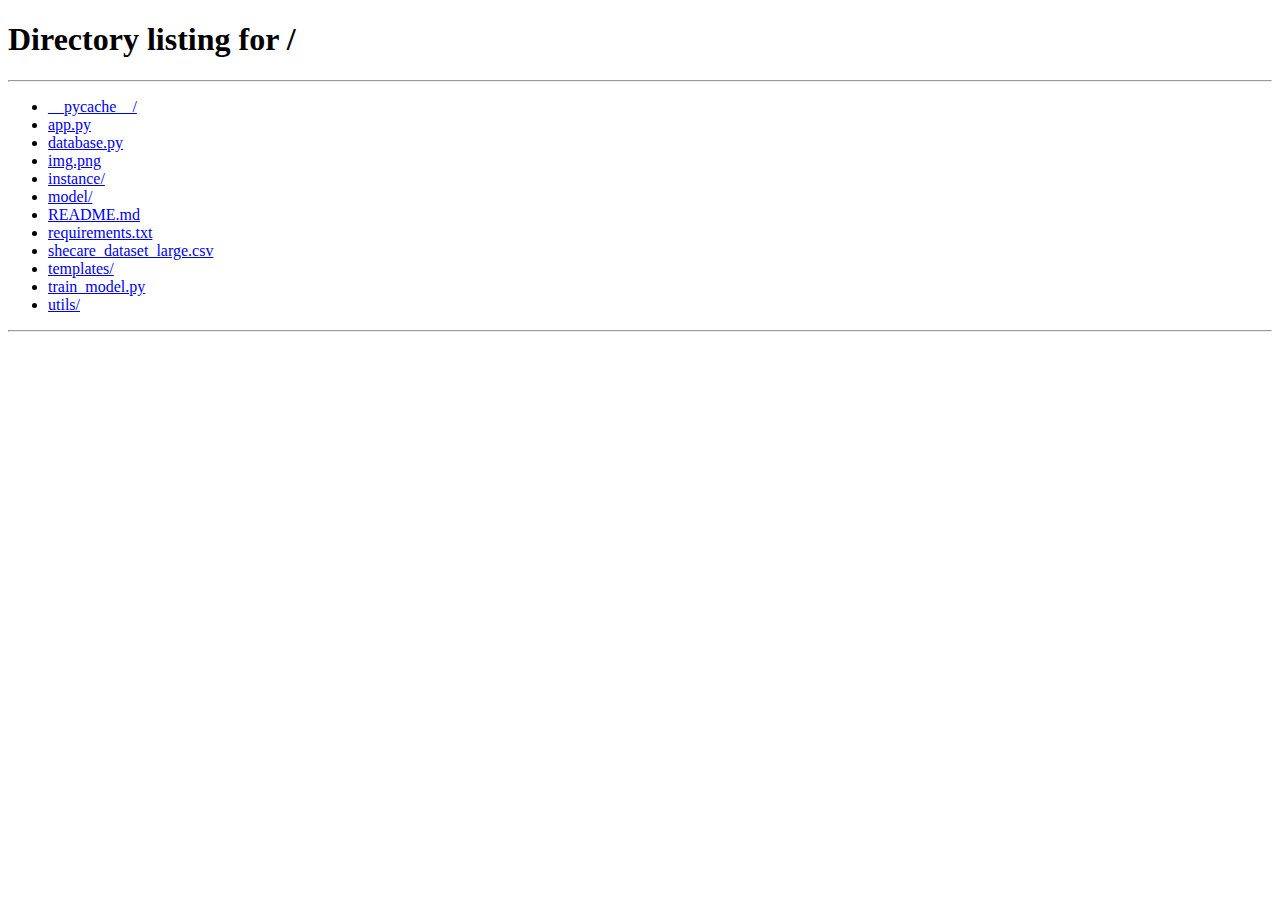
<file: templates/period_tracker.html>
<!DOCTYPE html>
<html lang="en">
<head>
    <meta charset="UTF-8">
    <meta name="viewport" content="width=device-width, initial-scale=1.0">
    <title>SheCare - Period Tracker</title>
    <style>
        * {
            margin: 0;
            padding: 0;
            box-sizing: border-box;
        }
        
        body {
            font-family: Arial, sans-serif;
            background: linear-gradient(135deg, #ffeef8 0%, #ffe5f0 100%);
            min-height: 100vh;
            padding: 20px;
        }
        
        .navbar {
            background: white;
            padding: 15px 30px;
            border-radius: 10px;
            margin-bottom: 30px;
            display: flex;
            justify-content: space-between;
            align-items: center;
            box-shadow: 0 2px 10px rgba(0,0,0,0.1);
        }
        
        .navbar h1 {
            color: #d63384;
            font-size: 24px;
        }
        
        .nav-btn {
            padding: 10px 20px;
            background: #d63384;
            color: white;
            border: none;
            border-radius: 5px;
            cursor: pointer;
            font-weight: 600;
            transition: background 0.3s;
            text-decoration: none;
            display: inline-block;
            margin-left: 10px;
        }
        
        .nav-btn:hover {
            background: #b82b6e;
        }
        
        .container {
            max-width: 1400px;
            margin: 0 auto;
        }
        
        .grid {
            display: grid;
            grid-template-columns: 2fr 1fr;
            gap: 20px;
            margin-bottom: 20px;
        }
        
        .card {
            background: white;
            padding: 30px;
            border-radius: 15px;
            box-shadow: 0 5px 20px rgba(0,0,0,0.1);
        }
        
        .card h2 {
            color: #333;
            margin-bottom: 20px;
            font-size: 20px;
        }
        
        /* Current Phase Card */
        .phase-card {
            background: linear-gradient(135deg, #667eea 0%, #764ba2 100%);
            color: white;
            padding: 30px;
            border-radius: 15px;
            margin-bottom: 20px;
            box-shadow: 0 5px 20px rgba(0,0,0,0.1);
        }
        
        .phase-card h2 {
            color: white;
            margin-bottom: 15px;
            font-size: 24px;
        }
        
        .phase-name {
            font-size: 32px;
            font-weight: bold;
            margin-bottom: 10px;
        }
        
        .phase-description {
            font-size: 16px;
            opacity: 0.95;
            line-height: 1.6;
            margin-bottom: 20px;
        }
        
        .phase-stats {
            display: grid;
            grid-template-columns: repeat(3, 1fr);
            gap: 15px;
            margin-top: 20px;
        }
        
        .phase-stat {
            background: rgba(255,255,255,0.2);
            padding: 15px;
            border-radius: 10px;
            text-align: center;
        }
        
        .phase-stat-label {
            font-size: 12px;
            opacity: 0.9;
            margin-bottom: 5px;
        }
        
        .phase-stat-value {
            font-size: 24px;
            font-weight: bold;
        }
        
        /* Calendar Styles */
        .calendar-header {
            display: flex;
            justify-content: space-between;
            align-items: center;
            margin-bottom: 20px;
        }
        
        .calendar-nav {
            display: flex;
            gap: 10px;
            align-items: center;
        }
        
        .calendar-nav button {
            background: #f0f0f0;
            border: none;
            padding: 8px 15px;
            border-radius: 5px;
            cursor: pointer;
            font-weight: 600;
        }
        
        .calendar-nav button:hover {
            background: #e0e0e0;
        }
        
        .month-year {
            font-size: 18px;
            font-weight: bold;
            color: #333;
        }
        
        .calendar {
            display: grid;
            grid-template-columns: repeat(7, 1fr);
            gap: 5px;
        }
        
        .calendar-day-header {
            text-align: center;
            padding: 10px;
            font-weight: bold;
            color: #666;
            font-size: 14px;
        }
        
        .calendar-day {
            aspect-ratio: 1;
            display: flex;
            align-items: center;
            justify-content: center;
            border-radius: 8px;
            cursor: pointer;
            font-size: 14px;
            position: relative;
            transition: all 0.3s;
        }
        
        .calendar-day:hover {
            background: #f8f8f8;
        }
        
        .calendar-day.today {
            border: 2px solid #d63384;
            font-weight: bold;
        }
        
        .calendar-day.period {
            background: #dc3545;
            color: white;
            font-weight: 600;
        }
        
        .calendar-day.predicted {
            background: #ffc0cb;
            color: #d63384;
        }
        
        .calendar-day.fertile {
            background: #28a745;
            color: white;
        }
        
        .calendar-day.ovulation {
            background: #ffd700;
            color: #333;
            font-weight: bold;
        }
        
        .calendar-day.follicular {
            background: #17a2b8;
            color: white;
        }
        
        .calendar-day.luteal {
            background: #ffc107;
            color: #333;
        }
        
        .calendar-day.other-month {
            color: #ccc;
        }
        
        /* Stats Card */
        .stats-grid {
            display: grid;
            gap: 15px;
        }
        
        .stat-item {
            background: linear-gradient(135deg, #667eea 0%, #764ba2 100%);
            padding: 20px;
            border-radius: 10px;
            color: white;
        }
        
        .stat-label {
            font-size: 12px;
            opacity: 0.9;
            margin-bottom: 5px;
        }
        
        .stat-value {
            font-size: 24px;
            font-weight: bold;
        }
        
        /* Log Form */
        .log-form {
            display: grid;
            gap: 15px;
        }
        
        .form-group {
            display: flex;
            flex-direction: column;
        }
        
        label {
            margin-bottom: 5px;
            color: #555;
            font-weight: 500;
            font-size: 14px;
        }
        
        input, select, textarea {
            padding: 10px;
            border: 2px solid #f0f0f0;
            border-radius: 8px;
            font-size: 14px;
        }
        
        input:focus, select:focus, textarea:focus {
            outline: none;
            border-color: #d63384;
        }
        
        .symptoms-grid {
            display: grid;
            grid-template-columns: repeat(2, 1fr);
            gap: 10px;
        }
        
        .symptom-checkbox {
            display: flex;
            align-items: center;
            gap: 8px;
        }
        
        .symptom-checkbox input[type="checkbox"] {
            width: auto;
        }
        
        button[type="submit"] {
            padding: 12px;
            background: #d63384;
            color: white;
            border: none;
            border-radius: 8px;
            font-size: 16px;
            font-weight: 600;
            cursor: pointer;
            transition: background 0.3s;
        }
        
        button[type="submit"]:hover {
            background: #b82b6e;
        }
        
        /* Period History */
        .history-list {
            max-height: 400px;
            overflow-y: auto;
        }
        
        .history-item {
            background: #f8f8f8;
            padding: 15px;
            border-radius: 8px;
            margin-bottom: 10px;
            border-left: 4px solid #d63384;
        }
        
        .history-date {
            font-weight: bold;
            color: #333;
            margin-bottom: 5px;
        }
        
        .history-details {
            font-size: 13px;
            color: #666;
        }
        
        /* Legend */
        .legend {
            display: flex;
            gap: 15px;
            flex-wrap: wrap;
            margin-top: 20px;
            padding-top: 20px;
            border-top: 1px solid #f0f0f0;
        }
        
        .legend-item {
            display: flex;
            align-items: center;
            gap: 8px;
            font-size: 13px;
        }
        
        .legend-color {
            width: 20px;
            height: 20px;
            border-radius: 4px;
        }
        
        .message {
            padding: 15px;
            border-radius: 8px;
            margin-bottom: 20px;
            display: none;
        }
        
        .message.success {
            background: #d4edda;
            color: #155724;
            border: 1px solid #c3e6cb;
        }
        
        .message.error {
            background: #f8d7da;
            color: #721c24;
            border: 1px solid #f5c6cb;
        }
        
        .insights-card {
            background: #fff3cd;
            border-left: 4px solid #ffc107;
            padding: 20px;
            border-radius: 8px;
            margin-top: 20px;
        }
        
        .insights-card h3 {
            color: #856404;
            margin-bottom: 10px;
        }
        
        .insights-card ul {
            margin-left: 20px;
            color: #856404;
        }
        
        .insights-card li {
            margin-bottom: 8px;
        }
        
        @media (max-width: 968px) {
            .grid {
                grid-template-columns: 1fr;
            }
            
            .phase-stats {
                grid-template-columns: 1fr;
            }
            
            .navbar {
                flex-direction: column;
                gap: 15px;
            }
        }
    </style>
</head>
<body>
    <div class="navbar">
        <h1>🩸 Period Tracker</h1>
        <div>
            <a href="/dashboard" class="nav-btn">Dashboard</a>
            <a href="#" onclick="logout()" class="nav-btn">Logout</a>
        </div>
    </div>

    <div class="container">
        <div id="message" class="message"></div>
        
        <!-- Current Cycle Phase -->
        <div class="phase-card" id="phaseCard" style="display: none;">
            <h2>Your Current Cycle Phase</h2>
            <div class="phase-name" id="phaseName">-</div>
            <div class="phase-description" id="phaseDescription">-</div>
            <div class="phase-stats">
                <div class="phase-stat">
                    <div class="phase-stat-label">Days in Phase</div>
                    <div class="phase-stat-value" id="daysInPhase">-</div>
                </div>
                <div class="phase-stat">
                    <div class="phase-stat-label">Days Since Period</div>
                    <div class="phase-stat-value" id="daysSincePeriod">-</div>
                </div>
                <div class="phase-stat">
                    <div class="phase-stat-label">Next Period In</div>
                    <div class="phase-stat-value" id="daysUntilPeriod">-</div>
                </div>
            </div>
        </div>
        
        <div class="grid">
            <!-- Calendar -->
            <div class="card">
                <div class="calendar-header">
                    <h2>Calendar</h2>
                    <div class="calendar-nav">
                        <button onclick="previousMonth()">← Prev</button>
                        <span class="month-year" id="monthYear"></span>
                        <button onclick="nextMonth()">Next →</button>
                    </div>
                </div>
                
                <div class="calendar" id="calendar"></div>
                
                <div class="legend">
                    <div class="legend-item">
                        <div class="legend-color" style="background: #dc3545;"></div>
                        <span>Period</span>
                    </div>
                    <div class="legend-item">
                        <div class="legend-color" style="background: #17a2b8;"></div>
                        <span>Follicular</span>
                    </div>
                    <div class="legend-item">
                        <div class="legend-color" style="background: #ffd700;"></div>
                        <span>Ovulation</span>
                    </div>
                    <div class="legend-item">
                        <div class="legend-color" style="background: #28a745;"></div>
                        <span>Fertile Window</span>
                    </div>
                    <div class="legend-item">
                        <div class="legend-color" style="background: #ffc107;"></div>
                        <span>Luteal</span>
                    </div>
                    <div class="legend-item">
                        <div class="legend-color" style="background: #ffc0cb;"></div>
                        <span>Predicted</span>
                    </div>
                </div>
                
                <div class="insights-card" id="insightsCard" style="display: none;">
                    <h3>📊 Cycle Insights</h3>
                    <ul id="insightsList"></ul>
                </div>
            </div>
            
            <!-- Stats -->
            <div class="card">
                <h2>Your Stats</h2>
                <div class="stats-grid" id="statsGrid">
                    <div class="stat-item">
                        <div class="stat-label">Average Cycle</div>
                        <div class="stat-value" id="avgCycle">-</div>
                    </div>
                    <div class="stat-item">
                        <div class="stat-label">Last Period</div>
                        <div class="stat-value" id="lastPeriod" style="font-size: 16px;">-</div>
                    </div>
                    <div class="stat-item">
                        <div class="stat-label">Next Expected</div>
                        <div class="stat-value" id="nextPeriod" style="font-size: 16px;">-</div>
                    </div>
                </div>
            </div>
        </div>
        
        <div class="grid">
            <!-- Log Period Form -->
            <div class="card">
                <h2>Log Your Period</h2>
                <form class="log-form" onsubmit="logPeriod(event)">
                    <div class="form-group">
                        <label for="startDate">Start Date *</label>
                        <input type="date" id="startDate" required>
                    </div>
                    
                    <div class="form-group">
                        <label for="endDate">End Date (optional)</label>
                        <input type="date" id="endDate">
                    </div>
                    
                    <div class="form-group">
                        <label for="flowIntensity">Flow Intensity</label>
                        <select id="flowIntensity">
                            <option value="">Select...</option>
                            <option value="light">Light</option>
                            <option value="medium">Medium</option>
                            <option value="heavy">Heavy</option>
                        </select>
                    </div>
                    
                    <div class="form-group">
                        <label>Symptoms</label>
                        <div class="symptoms-grid">
                            <div class="symptom-checkbox">
                                <input type="checkbox" id="cramps" value="cramps">
                                <label for="cramps" style="margin: 0;">Cramps</label>
                            </div>
                            <div class="symptom-checkbox">
                                <input type="checkbox" id="headache" value="headache">
                                <label for="headache" style="margin: 0;">Headache</label>
                            </div>
                            <div class="symptom-checkbox">
                                <input type="checkbox" id="bloating" value="bloating">
                                <label for="bloating" style="margin: 0;">Bloating</label>
                            </div>
                            <div class="symptom-checkbox">
                                <input type="checkbox" id="moodSwings" value="mood_swings">
                                <label for="moodSwings" style="margin: 0;">Mood Swings</label>
                            </div>
                            <div class="symptom-checkbox">
                                <input type="checkbox" id="fatigue" value="fatigue">
                                <label for="fatigue" style="margin: 0;">Fatigue</label>
                            </div>
                            <div class="symptom-checkbox">
                                <input type="checkbox" id="backPain" value="back_pain">
                                <label for="backPain" style="margin: 0;">Back Pain</label>
                            </div>
                        </div>
                    </div>
                    
                    <div class="form-group">
                        <label for="notes">Notes (optional)</label>
                        <textarea id="notes" rows="3" placeholder="Any additional notes..."></textarea>
                    </div>
                    
                    <button type="submit">Log Period</button>
                </form>
            </div>
            
            <!-- Period History -->
            <div class="card">
                <h2>Period History</h2>
                <div class="history-list" id="historyList">
                    <p style="text-align: center; color: #999;">No periods logged yet</p>
                </div>
            </div>
        </div>
    </div>

    <script>
        let currentDate = new Date();
        let periodData = [];
        let predictions = [];
        let currentPhase = null;
        const userId = localStorage.getItem("user_id");

        if (!userId) {
            window.location.href = "/";
        }

        // Initialize
        window.onload = function() {
            loadData();
        };

        async function loadData() {
            await loadPeriodHistory();
            await loadPredictions();
            await loadStats();
            await loadCurrentPhase();
            renderCalendar();
            generateInsights();
        }

        async function loadCurrentPhase() {
            try {
                const response = await fetch(`/period/current-phase/${userId}`);
                currentPhase = await response.json();
                
                if (currentPhase.current_phase) {
                    document.getElementById("phaseCard").style.display = "block";
                    document.getElementById("phaseName").textContent = currentPhase.current_phase;
                    document.getElementById("phaseDescription").textContent = currentPhase.description;
                    document.getElementById("daysInPhase").textContent = currentPhase.days_in_phase || "-";
                    document.getElementById("daysSincePeriod").textContent = currentPhase.days_since_last_period;
                    document.getElementById("daysUntilPeriod").textContent = 
                        currentPhase.days_until_next_period > 0 ? currentPhase.days_until_next_period : "Late";
                    
                    // Set phase card color
                    const phaseCard = document.getElementById("phaseCard");
                    phaseCard.style.background = `linear-gradient(135deg, ${currentPhase.phase_color} 0%, ${adjustColor(currentPhase.phase_color, -20)} 100%)`;
                }
            } catch (error) {
                console.error("Error loading current phase:", error);
            }
        }

        function adjustColor(color, percent) {
            const num = parseInt(color.replace("#",""), 16);
            const amt = Math.round(2.55 * percent);
            const R = (num >> 16) + amt;
            const G = (num >> 8 & 0x00FF) + amt;
            const B = (num & 0x0000FF) + amt;
            return "#" + (0x1000000 + (R<255?R<1?0:R:255)*0x10000 
                + (G<255?G<1?0:G:255)*0x100 + (B<255?B<1?0:B:255))
                .toString(16).slice(1);
        }

        async function loadPeriodHistory() {
            try {
                const response = await fetch(`/period/history/${userId}`);
                periodData = await response.json();
                renderHistory();
            } catch (error) {
                console.error("Error loading period history:", error);
            }
        }

        async function loadPredictions() {
            try {
                const response = await fetch(`/period/predictions/${userId}`);
                const data = await response.json();
                predictions = data.predictions || [];
            } catch (error) {
                console.error("Error loading predictions:", error);
            }
        }

        async function loadStats() {
            try {
                const response = await fetch(`/period/stats/${userId}`);
                const stats = await response.json();
                
                document.getElementById("avgCycle").textContent = 
                    stats.avg_cycle_length ? `${stats.avg_cycle_length} days` : "-";
                document.getElementById("lastPeriod").textContent = 
                    stats.last_period ? formatDate(stats.last_period) : "-";
                
                if (predictions.length > 0) {
                    document.getElementById("nextPeriod").textContent = 
                        formatDate(predictions[0].predicted_start);
                }
            } catch (error) {
                console.error("Error loading stats:", error);
            }
        }

        function generateInsights() {
            if (periodData.length < 2) return;
            
            const insightsCard = document.getElementById("insightsCard");
            const insightsList = document.getElementById("insightsList");
            insightsCard.style.display = "block";
            
            let insights = [];
            
            // Cycle regularity
            const cycleLengths = periodData.map(p => p.cycle_length).filter(c => c);
            if (cycleLengths.length >= 2) {
                const variance = Math.max(...cycleLengths) - Math.min(...cycleLengths);
                if (variance <= 3) {
                    insights.push("Your cycle is very regular! This is a sign of good hormonal health.");
                } else if (variance <= 7) {
                    insights.push("Your cycle shows normal variation (within 7 days).");
                } else {
                    insights.push("Your cycle shows significant variation. Consider tracking more data or consulting a doctor.");
                }
            }
            
            // Period duration
            const durations = periodData.filter(p => p.end_date).map(p => {
                const start = new Date(p.start_date);
                const end = new Date(p.end_date);
                return Math.round((end - start) / (1000 * 60 * 60 * 24)) + 1;
            });
            
            if (durations.length > 0) {
                const avgDuration = durations.reduce((a, b) => a + b, 0) / durations.length;
                if (avgDuration < 3) {
                    insights.push("Your periods are shorter than average. Monitor if this persists.");
                } else if (avgDuration > 7) {
                    insights.push("Your periods are longer than average. Consider discussing with a healthcare provider.");
                }
            }
            
            // Common symptoms
            const allSymptoms = periodData.map(p => p.symptoms).flat();
            if (allSymptoms.length > 0) {
                const symptomCounts = {};
                allSymptoms.forEach(s => symptomCounts[s] = (symptomCounts[s] || 0) + 1);
                const mostCommon = Object.entries(symptomCounts).sort((a, b) => b[1] - a[1])[0];
                if (mostCommon) {
                    insights.push(`Most common symptom: ${mostCommon[0].replace('_', ' ')}`);
                }
            }
            
            insightsList.innerHTML = insights.map(i => `<li>${i}</li>`).join('');
        }

        function renderCalendar() {
            const calendar = document.getElementById("calendar");
            const year = currentDate.getFullYear();
            const month = currentDate.getMonth();
            
            document.getElementById("monthYear").textContent = 
                new Date(year, month).toLocaleDateString('en-US', { month: 'long', year: 'numeric' });
            
            calendar.innerHTML = '';
            
            const days = ['Sun', 'Mon', 'Tue', 'Wed', 'Thu', 'Fri', 'Sat'];
            days.forEach(day => {
                const header = document.createElement('div');
                header.className = 'calendar-day-header';
                header.textContent = day;
                calendar.appendChild(header);
            });
            
            const firstDay = new Date(year, month, 1).getDay();
            const daysInMonth = new Date(year, month + 1, 0).getDate();
            const daysInPrevMonth = new Date(year, month, 0).getDate();
            
            for (let i = firstDay - 1; i >= 0; i--) {
                const day = daysInPrevMonth - i;
                const dayDiv = createDayElement(day, month - 1, year, true);
                calendar.appendChild(dayDiv);
            }
            
            for (let day = 1; day <= daysInMonth; day++) {
                const dayDiv = createDayElement(day, month, year, false);
                calendar.appendChild(dayDiv);
            }
            
            const totalCells = calendar.children.length - 7;
            const remainingCells = (Math.ceil(totalCells / 7) * 7) - totalCells;
            for (let day = 1; day <= remainingCells; day++) {
                const dayDiv = createDayElement(day, month + 1, year, true);
                calendar.appendChild(dayDiv);
            }
        }

        function createDayElement(day, month, year, isOtherMonth) {
            const dayDiv = document.createElement('div');
            dayDiv.className = 'calendar-day';
            dayDiv.textContent = day;
            
            const dateStr = `${year}-${String(month + 1).padStart(2, '0')}-${String(day).padStart(2, '0')}`;
            const today = new Date().toISOString().split('T')[0];
            
            if (isOtherMonth) {
                dayDiv.classList.add('other-month');
            }
            
            if (dateStr === today) {
                dayDiv.classList.add('today');
            }
            
            // Color actual logged periods and their cycle phases
            let isPeriodDay = false;
            periodData.forEach(period => {
                if (isDateInRange(dateStr, period.start_date, period.end_date)) {
                    dayDiv.classList.add('period');
                    isPeriodDay = true;
                } else if (period.cycle_length && period.start_date) {
                    // Calculate cycle phases for this period
                    const periodStart = new Date(period.start_date);
                    const currentDay = new Date(dateStr);
                    const daysSincePeriod = Math.floor((currentDay - periodStart) / (1000 * 60 * 60 * 24));
                    
                    // Only color if this date is within this cycle
                    if (daysSincePeriod > 0 && daysSincePeriod < (period.cycle_length || 28)) {
                        if (daysSincePeriod <= 5) {
                            // Days 1-5: Menstruation (already handled above)
                        } else if (daysSincePeriod <= 13) {
                            // Days 6-13: Follicular Phase
                            if (!dayDiv.classList.contains('period')) {
                                dayDiv.classList.add('follicular');
                            }
                        } else if (daysSincePeriod <= 16) {
                            // Days 14-16: Ovulation
                            if (!dayDiv.classList.contains('period')) {
                                dayDiv.classList.add('ovulation');
                            }
                        } else {
                            // Days 17+: Luteal Phase
                            if (!dayDiv.classList.contains('period')) {
                                dayDiv.classList.add('luteal');
                            }
                        }
                    }
                }
            });
            
            // Color predicted future periods and their cycle phases
            predictions.forEach(pred => {
                const predDate = new Date(pred.predicted_start);
                const currentDay = new Date(dateStr);
                const avgCycle = pred.avg_cycle_length || 28;
                
                // Days since predicted period start
                const daysSincePrediction = Math.floor((currentDay - predDate) / (1000 * 60 * 60 * 24));
                
                if (dateStr === pred.predicted_start) {
                    // Predicted period start day
                    if (!isPeriodDay) {
                        dayDiv.classList.add('predicted');
                    }
                } else if (daysSincePrediction > 0 && daysSincePrediction <= 5) {
                    // Predicted period days (1-5)
                    if (!isPeriodDay && !dayDiv.classList.contains('follicular') && !dayDiv.classList.contains('luteal')) {
                        dayDiv.classList.add('predicted');
                    }
                } else if (daysSincePrediction > 5 && daysSincePrediction <= 13) {
                    // Predicted follicular phase
                    if (!isPeriodDay && !dayDiv.classList.contains('follicular')) {
                        dayDiv.classList.add('follicular');
                    }
                } else if (daysSincePrediction > 13 && daysSincePrediction <= 16) {
                    // Predicted ovulation
                    if (!isPeriodDay && !dayDiv.classList.contains('ovulation')) {
                        dayDiv.classList.add('ovulation');
                    }
                } else if (daysSincePrediction > 16 && daysSincePrediction < avgCycle) {
                    // Predicted luteal phase
                    if (!isPeriodDay && !dayDiv.classList.contains('luteal')) {
                        dayDiv.classList.add('luteal');
                    }
                }
                
                // Fertile window
                if (isDateInRange(dateStr, pred.fertile_window_start, pred.fertile_window_end)) {
                    if (!isPeriodDay) {
                        dayDiv.classList.add('fertile');
                    }
                }
            });
            
            return dayDiv;
        }

        function isDateInRange(date, start, end) {
            if (!end) return date === start;
            return date >= start && date <= end;
        }

        function previousMonth() {
            currentDate.setMonth(currentDate.getMonth() - 1);
            renderCalendar();
        }

        function nextMonth() {
            currentDate.setMonth(currentDate.getMonth() + 1);
            renderCalendar();
        }

        async function logPeriod(event) {
            event.preventDefault();
            
            const symptoms = [];
            document.querySelectorAll('.symptom-checkbox input:checked').forEach(cb => {
                symptoms.push(cb.value);
            });
            
            const data = {
                user_id: parseInt(userId),
                start_date: document.getElementById("startDate").value,
                end_date: document.getElementById("endDate").value || null,
                flow_intensity: document.getElementById("flowIntensity").value || null,
                symptoms: symptoms,
                notes: document.getElementById("notes").value || null
            };
            
            try {
                const response = await fetch("/period/log", {
                    method: "POST",
                    headers: {"Content-Type": "application/json"},
                    body: JSON.stringify(data)
                });
                
                const result = await response.json();
                
                if (result.status === "success") {
                    showMessage("Period logged successfully!", "success");
                    document.querySelector(".log-form").reset();
                    await loadData();
                } else {
                    showMessage(result.message || "Error logging period", "error");
                }
            } catch (error) {
                showMessage("An error occurred. Please try again.", "error");
                console.error(error);
            }
        }

        function renderHistory() {
            const historyList = document.getElementById("historyList");
            
            if (periodData.length === 0) {
                historyList.innerHTML = '<p style="text-align: center; color: #999;">No periods logged yet</p>';
                return;
            }
            
            let html = '';
            periodData.forEach(period => {
                const duration = period.end_date ? 
                    calculateDuration(period.start_date, period.end_date) : 'Ongoing';
                
                html += `
                    <div class="history-item">
                        <div class="history-date">${formatDate(period.start_date)}</div>
                        <div class="history-details">
                            Duration: ${duration}<br>
                            ${period.flow_intensity ? `Flow: ${period.flow_intensity}<br>` : ''}
                            ${period.cycle_length ? `Cycle Length: ${period.cycle_length} days<br>` : ''}
                            ${period.symptoms && period.symptoms.length > 0 ? 
                                `Symptoms: ${period.symptoms.join(', ')}` : ''}
                        </div>
                    </div>
                `;
            });
            
            historyList.innerHTML = html;
        }

        function calculateDuration(start, end) {
            const startDate = new Date(start);
            const endDate = new Date(end);
            const days = Math.round((endDate - startDate) / (1000 * 60 * 60 * 24)) + 1;
            return `${days} ${days === 1 ? 'day' : 'days'}`;
        }

        function formatDate(dateStr) {
            const date = new Date(dateStr);
            return date.toLocaleDateString('en-US', { month: 'short', day: 'numeric', year: 'numeric' });
        }

        function showMessage(text, type) {
            const msgDiv = document.getElementById('message');
            msgDiv.textContent = text;
            msgDiv.className = `message ${type}`;
            msgDiv.style.display = 'block';
            setTimeout(() => {
                msgDiv.style.display = 'none';
            }, 5000);
        }

        function logout() {
            localStorage.removeItem("user_id");
            localStorage.removeItem("user_name");
            window.location.href = "/";
        }
    </script>
</body>
</html>
</file>
